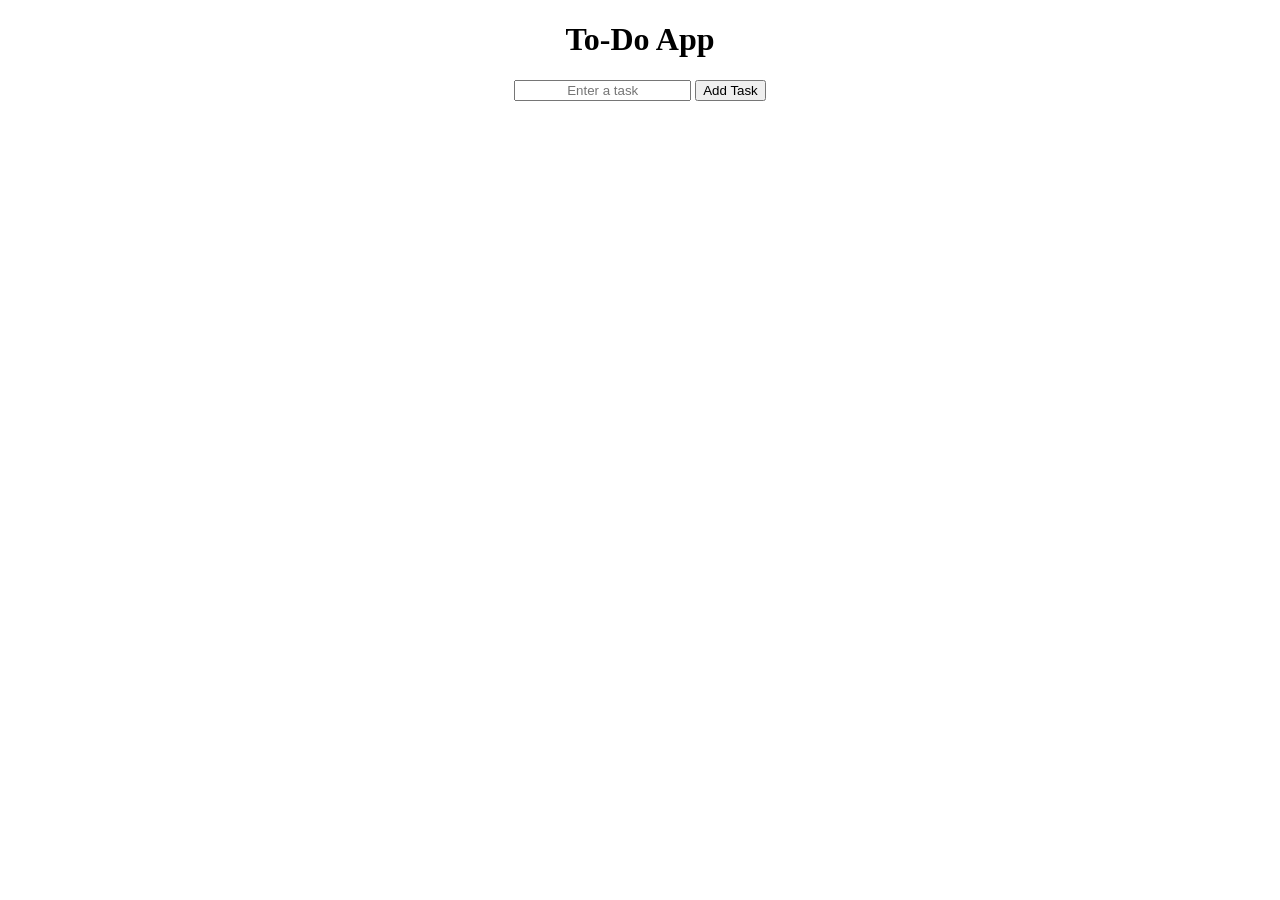
<file: DOM/index.html>
<!DOCTYPE html>
<html lang="en">
<head>
  <meta charset="UTF-8">
  <meta name="viewport" content="width=device-width, initial-scale=1.0">
  <title>Document</title>
  <link rel="stylesheet" href="style.css">
</head>
<body>
  <h1>To-Do App</h1>
  <input type="text" id="task" placeholder="Enter a task">
  <button id="addTask">Add Task</button>
  <ul>
  </ul>
  <script src="app.js"></script>
</body>
</html>
</file>
<file: DOM/style.css>
* {
  text-align: center;
}

li {
  text-align: left;
}
</file>
